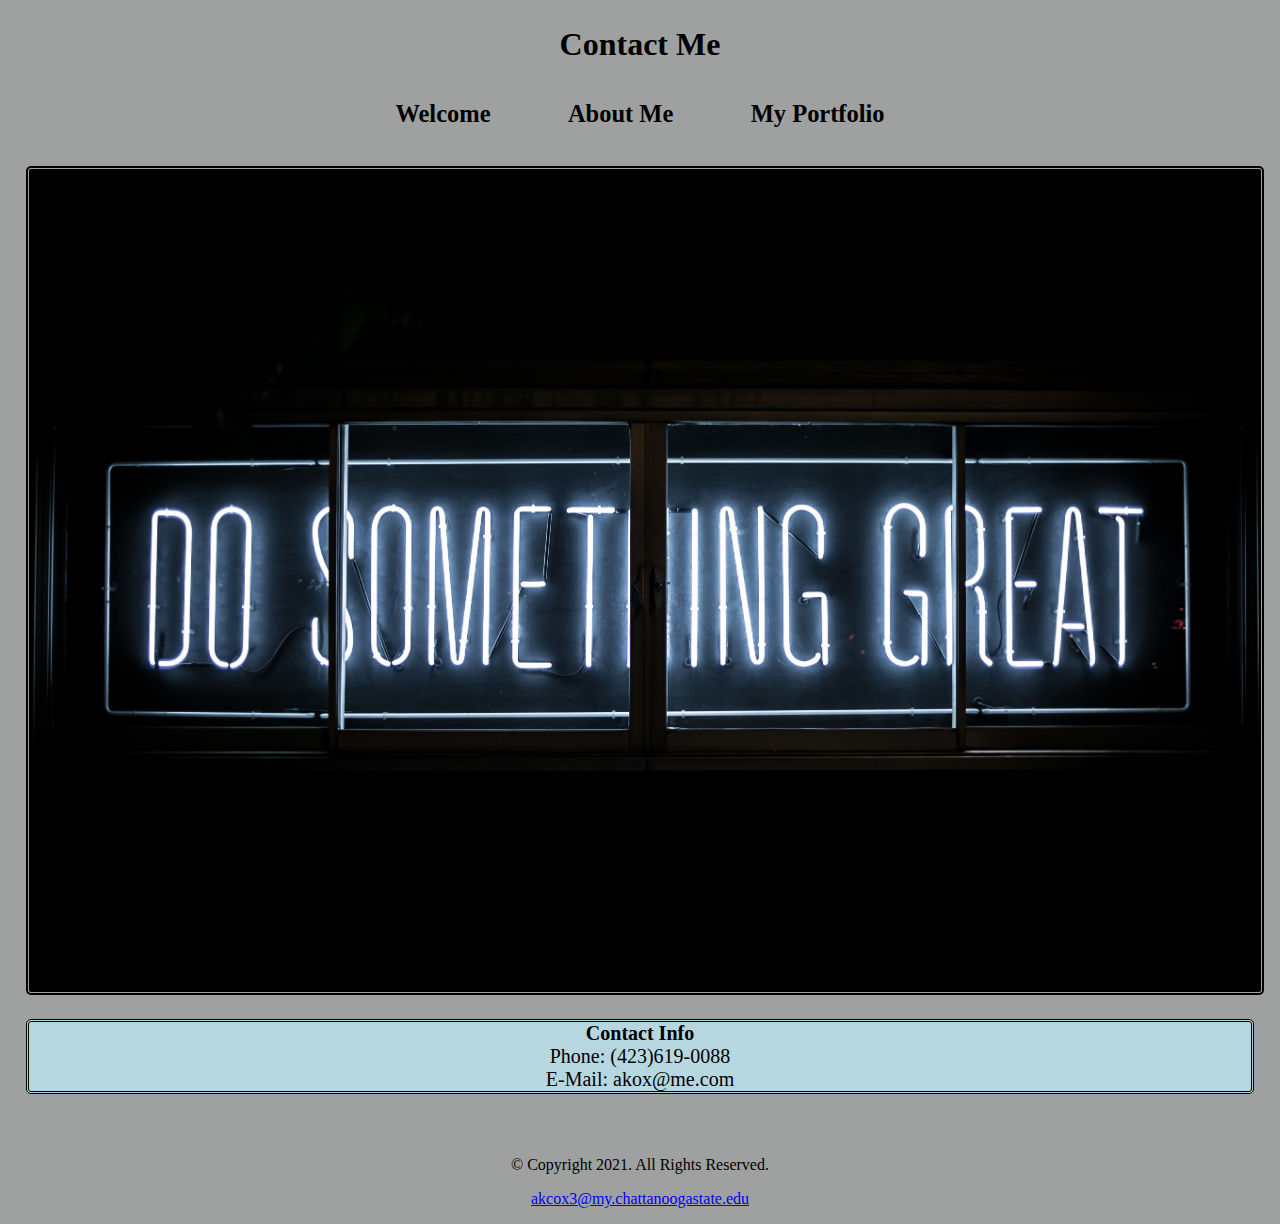
<file: index.html>
<!DOCTYPE html>
<!--
    Student Name: Ashley Cox
    File Name: index.html
    Date: 01/31/2021
-->
<html lang="en">
<head>
    <meta charset="UTF-8">
    <meta name="viewport" content="width=device-width, initial-scale=1.0">

    <link rel="stylesheet" href="css/styles.css">

    <title>Contact Me</title>

    <link rel="shortcut icon" href="">
    <link rel="icon" type="image/png" sizes="32x32" href="">
    <link rel="apple-touch-icon" sizes="180x180" href="">
    <link rel="icon" sizes="192x192" href="">

</head>
<body>

    <header>
        <h1>Contact Me</h1>
    </header>

    <nav>
        <ul>
            <li><a href="index.html">Welcome</a></li>
            <li><a href="about.html">About Me</a></li>
            <li><a href="portfolio.html">My Portfolio</a></li>
        </ul>
    </nav>

     <!-- Use the Main Area to Add the Main Content to the Webpage-->
     <main>

        <img src="images/dosomethinggreat.jpg" alt="Do Something Great">

        <p> <b>Contact Info</b><br>Phone: (423)619-0088<br>E-Mail: akox@me.com<br> </p>


    </main>

    <footer>
        <p>&copy; Copyright 2021. All Rights Reserved.</p>
        <p><a href="mailto:akcox3@my.chattanoogastate.edu">akcox3@my.chattanoogastate.edu</a></p>
    </footer>
    
</body>
</html>
</file>
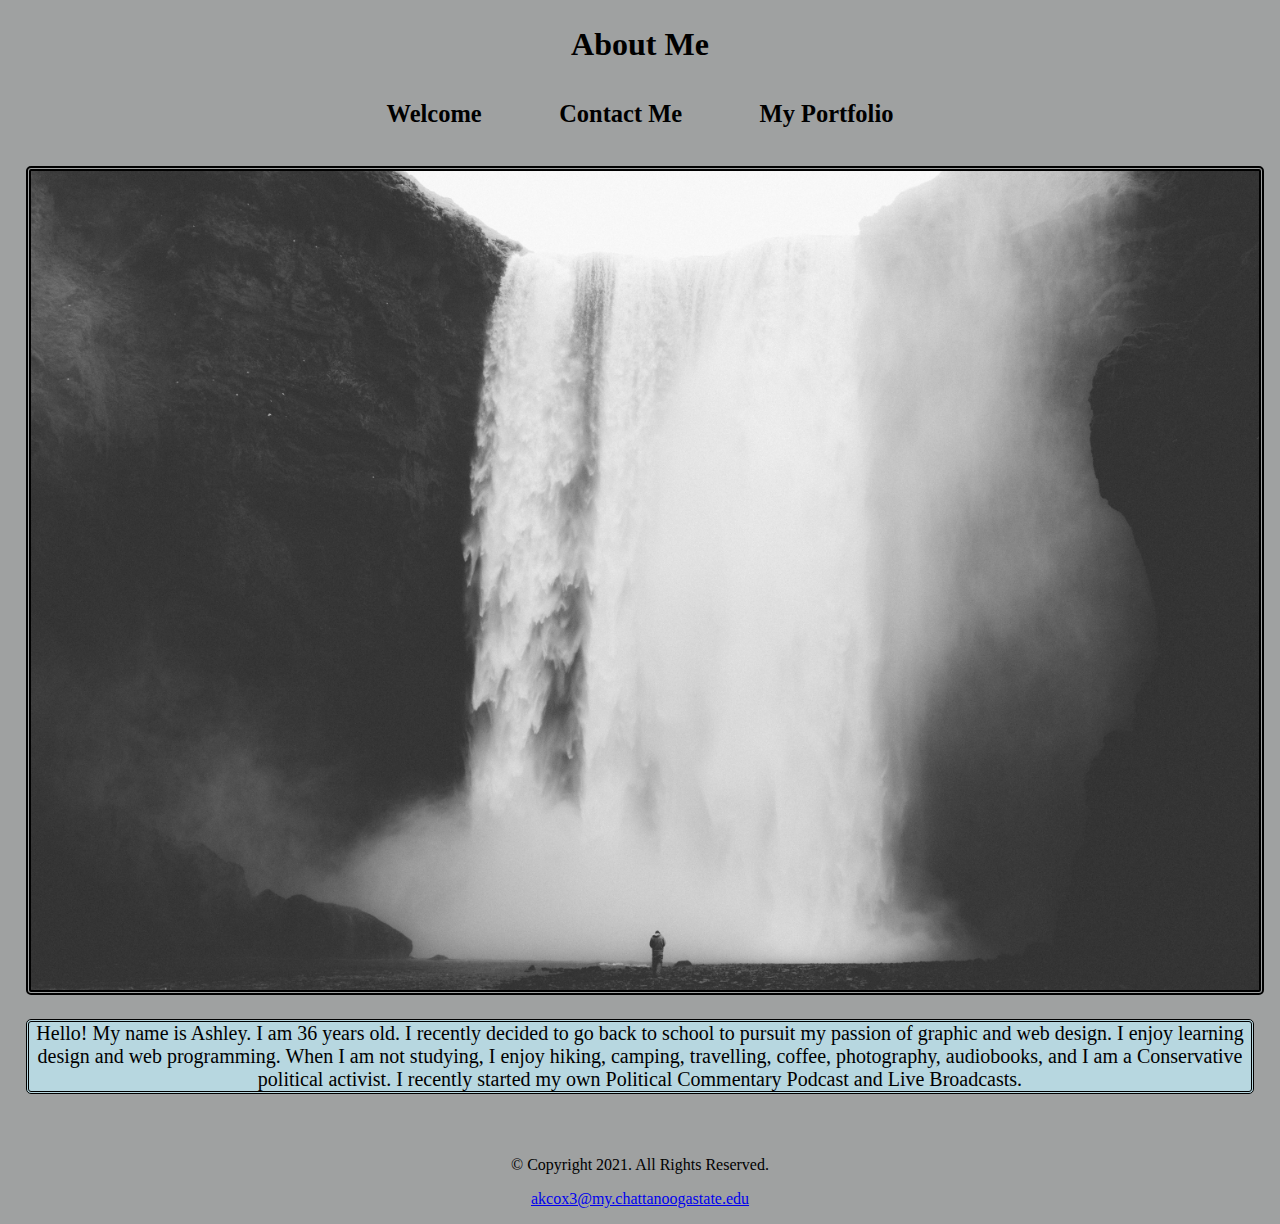
<file: about.html>
<!DOCTYPE html>
<!--
    Student Name: Ashley Cox
    File Name: index.html
    Date: 01/31/2021
-->
<html lang="en">
<head>
    <meta charset="UTF-8">
    <meta name="viewport" content="width=device-width, initial-scale=1.0">

    <link rel="stylesheet" href="css/styles.css">

    <title>About Me</title>

    <link rel="shortcut icon" href="">
    <link rel="icon" type="image/png" sizes="32x32" href="">
    <link rel="apple-touch-icon" sizes="180x180" href="">
    <link rel="icon" sizes="192x192" href="">

</head>
<body>

    <header>
        <h1>About Me</h1>
    </header>
    
    <nav>
        <ul>
            <li><a href="index.html">Welcome</a></li>
            <li><a href="contact.html">Contact Me</a></li>
            <li><a href="portfolio.html">My Portfolio</a></li>
        </ul>
    </nav>

     <!-- Use the Main Area to Add the Main Content to the Webpage-->
     <main>

        <img src="images/waterfalls.jpg" alt="waterfalls">


        <p>Hello! My name is Ashley. I am 36 years old. I recently decided to go back to school to pursuit my passion of graphic and web design. I enjoy learning design and web programming. When I am not studying, I enjoy hiking, camping, travelling, coffee, photography, audiobooks, and I am a Conservative political activist. I recently started my own Political Commentary Podcast and Live Broadcasts.</p>

    </main>

    <footer>
        <p>&copy; Copyright 2021. All Rights Reserved.</p>
        <p><a href="mailto:akcox3@my.chattanoogastate.edu">akcox3@my.chattanoogastate.edu</a></p>
    </footer>

</body>
</html>
</file>
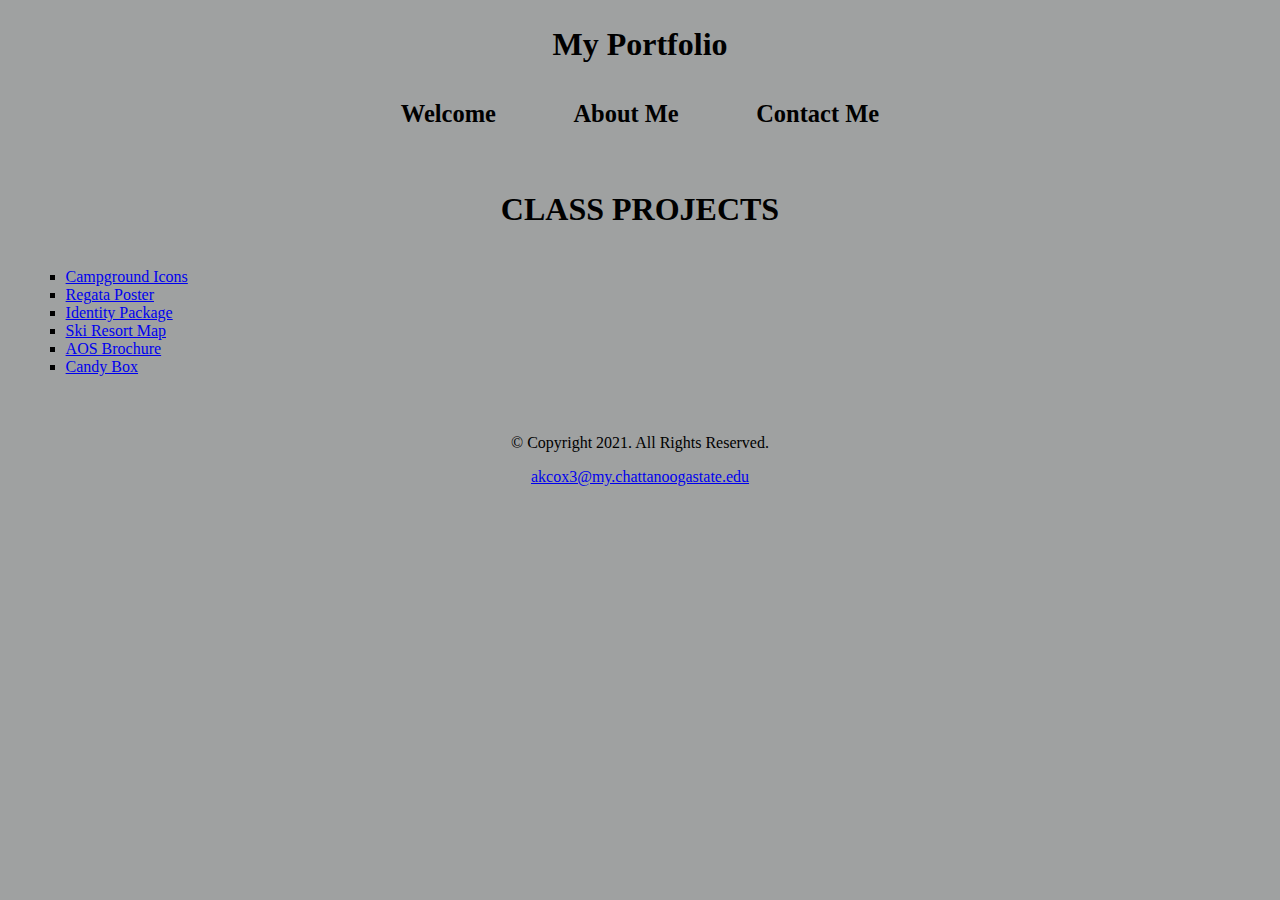
<file: portfolio.html>
<!DOCTYPE html>
<!--
    Student Name: Ashley Cox
    File Name: index.html
    Date: 01/31/2021
-->
<html lang="en">
<head>
    <meta charset="UTF-8">
    <meta name="viewport" content="width=device-width, initial-scale=1.0">

    <link rel="stylesheet" href="css/styles.css">

    <title>My Portfolio</title>

    <link rel="shortcut icon" href="">
    <link rel="icon" type="image/png" sizes="32x32" href="">
    <link rel="apple-touch-icon" sizes="180x180" href="">
    <link rel="icon" sizes="192x192" href="">

</head>
<body>

    <header>
        <h1>My Portfolio</h1>
    </header>

    <nav>
        <ul>
            <li><a href="index.html">Welcome</a></li>
            <li><a href="about.html">About Me</a></li>
            <li><a href="contact.html">Contact Me</a></li>
        </ul>
    </nav>

    <!-- Use the Main Area to Add the Main Content to the Webpage-->
    <main>

        <h1>CLASS PROJECTS</h1>

        <ul>


        <li><a href="projects/icons.ai">Campground Icons</a></li>
        <li><a href="projects/poster.ai">Regata Poster</a></li>
        <li><a href="projects/stationery.ai">Identity Package</a></li>
        <li><a href="projects/summit-map.ai">Ski Resort Map</a></li>
        <li><a href="projects/aos-brochure.ai">AOS Brochure</a></li>
        <li><a href="projects/candy-boxcopy.ai">Candy Box</a></li>

        </ul>





    </main>

    <footer>
        <p>&copy; Copyright 2021. All Rights Reserved.</p>
        <p><a href="mailto:akcox3@my.chattanoogastate.edu">akcox3@my.chattanoogastate.edu</a></p>
    </footer>
    
</body>
</html>
</file>
<file: css/styles.css>
/*
Author: Ashley Cox
File Name: styles.css
Date: 01/31/2021
*/

/* CSS Reset */
body, header, nav, main, footer, img, h1, h3 {
    margin: 0;
    padding: 0;
    border: 0;
}

/* Style Rules for Body and Images */
body {
    background-color: #9fa1a1;
}

img {
    max-width: 100%;
}

/* Style Rules for Mobile Viewport */

/* Style Rules to Show Mobile Class and Hide Tab-Desk Class */

.tab-desk, .desktop {
    display: none;
}

/* Style Rules for Header Area */

h1 {
    text-align: center;
    padding: 2%;
}

 /* Style Rules for Navigation Area */

 nav {
     display: inline-block center;
 }

 nav ul {
     list-style-type: none;
     margin: 0;
     text-align: center;
     padding: 0;
 }

 nav li {
     display: inline-block;
     font-size: 1.5em;
     font-weight: bold;
 }

 nav li a  {
     display: block;
     color: black;
     padding: 0.5em 2em;
     text-decoration: none;
 }

 /* Style Rules for Main Content */

 main {
     padding: 2%;
 }

 main p {
     font-size: 1.25em;
     border-radius: 5px;
     border-color: black;
     border-style: double;
     background-color: rgb(183, 215, 224);
     text-align: center;

}

 main ul {
     list-style-type: square;
 }

 main h2 {
     color: black;
     text-align: center;
 }

 main .center {
     display: block;
     margin-left: auto;
     margin-right: auto;
     width: 50%;
 }

 main img {
     max-width: 100%;
     border: 5px;
     border-radius: 5px;
     border-style: double;
 }

 #stripes {
     max-width: 100%;
     text-align: center;
 }


 /* Style Rules for Footer Content */

 footer {
     text-align: center;
 }

 /* Media Query for Tablet Viewport */
 @media only screen and (min-width: 620px), print {}

    /* Tablet Viewport: Show tab-desk class, hide mobile class */
    /*Tablet Viewport: Style Rules for Nav Area */

    .tab-desk {
        display: block;
    }

    .mobile {
        display: none;
    }

    nav li {
        display: inline-block;
        font-size: 1.25em;
        border: none;
    }

    nav li a {
        padding: 0.53m;
    }

    .grid {
        display: grid;
        grid-template-columns: auto;
        grid-gap: 10px;
    }


    /* Tablet Viewport: Style Rules for Footer Area */

    footer {
        overflow: auto;
    }

    #copyright {
        float: left;
        width: 65%;
    }

    /* Media Query for Desktop Viewport */
    @media only screen and (min-width: 1000px) {

        /* Desktop Viewport: Style Rules for Nav Area */

    nav li {
        font-size: 1.53em;
    }

    nav li a {
        padding: 0.5em 1.5em;
    }

    nav li a:hover {
        opacity: 0.5;
    }
    }

    /* Desktop Viewport: Style Rules for Main Content */

    .grid {
        grid-template-columns: auto auto auto;
        grid-gap: 30px;
    }

    /* Media Query for Large Desktop Viewports */
    @media only screen and (min-width: 1921 px) {

    .grid {
        grid-template-columns: auto auto auto auto;
    }    
    }

    /* Media Query for Print */
    @media only screen and (print) {

    body { 
        background-color: white;
        color: black;
    }    
    }
</file>
